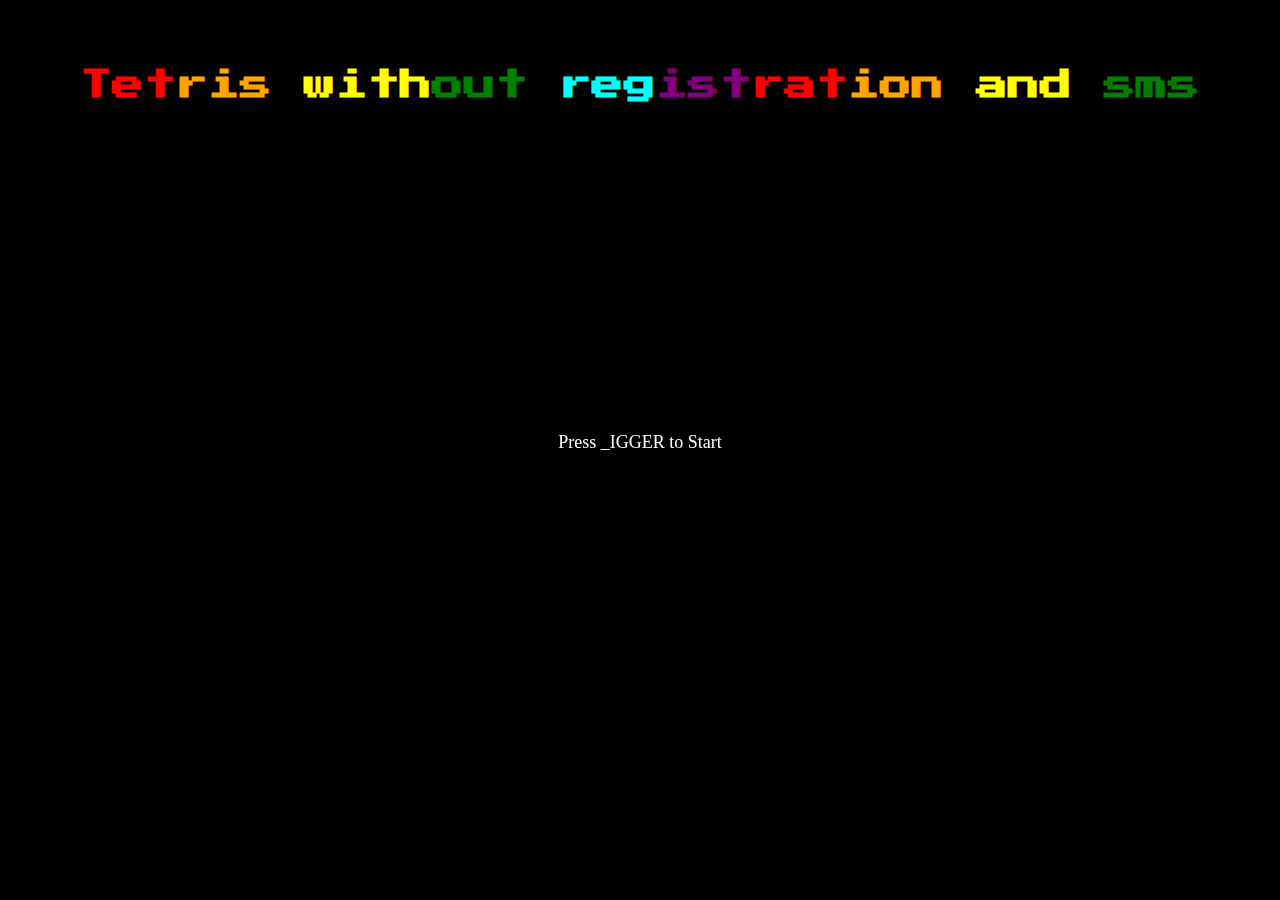
<file: index.html>
<!DOCTYPE html>
<html lang="en">
<head>
    <meta charset="UTF-8">
    <meta name="viewport" content="width=device-width, initial-scale=1.0">
    <meta http-equiv="X-UA-Compatible" content="ie=edge">
    <title>Tetris  RUslana2004</title>
    <link rel="stylesheet" href="https://fonts.googleapis.com/css?family=Press+Start+2P">
    <link rel="stylesheet" href="./index.css">
</head>
<body>
    <div id="root">
        <h1>
            <span style="color:red">Tet</span><span style="color:orange">ris</span><span style="color:yellow"> with</span><span style="color:green">out</span><span style="color:cyan"> reg</span><span style="color:purple">ist</span><span style="color:red">rat</span><span style="color:orange">ion</span><span style="color:yellow"> and</span><span style="color:green"> sms</span>
        </h1>
    </div>
    <script src="./index.js" type="module"></script>
</body>
</html>
</file>
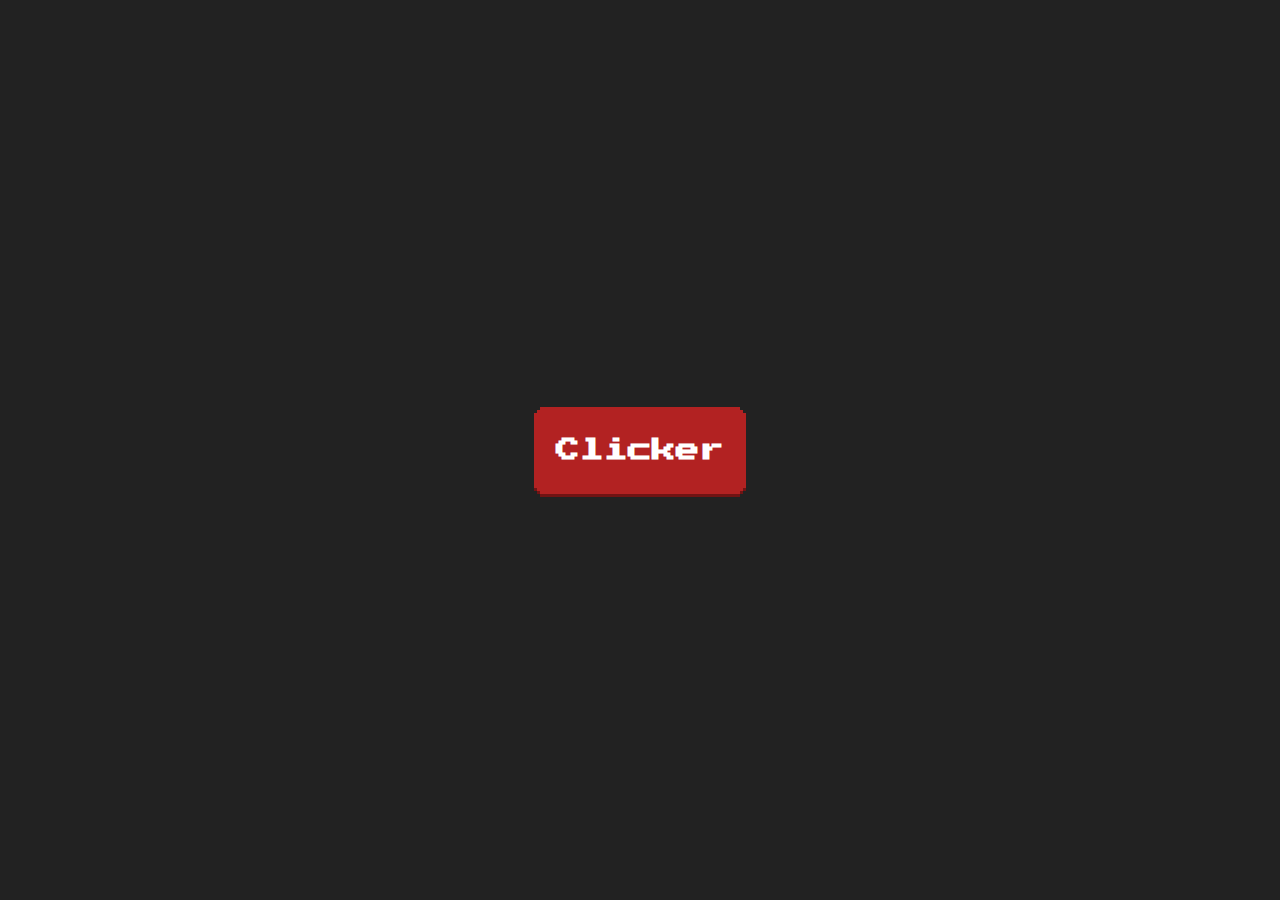
<file: clicker/index.html>
<!DOCTYPE html>
<html lang="ru">
<head>
    <meta charset="UTF-8">
    <title>Clicker</title>
    <link href="https://fonts.googleapis.com/css?family=Press+Start+2P" rel="stylesheet">
    <link rel="stylesheet" href="clicker.css">
</head>
<body>
    <main>
        <div id="display"></div>
        
        <button id="button">Clicker</button>

        <div id="counter"></div>
    </main>

    <script src="clicker.js"></script>
</body>
</html>
</file>
<file: index.css>
body {
    margin: 0;
    background-color: black;
}

#root {
    padding: 3rem;
    text-align: center;
}

#root h1 {
    font-family: 'Press Start 2P', Console, monospace;
    color: white;
}

#root canvas {
    display:block;
    margin: 0 auto;
}
</file>
<file: clicker/clicker.css>
html {
    font-family: 'Press Start 2P';
    font-size: 2rem;
}

body {
    margin: 0;
    padding: 0;
    display: flex;
    justify-content: center;
    width: 100vw;
    height: 100vh;
    background-color: #222;
    color: white;
}

main {
    display: flex;
    flex-direction: column;
    justify-content: center;
    align-items: center;
}

#button {
    --color: firebrick;
    --border-color: firebrick;
    --shadow-color: rgb(112, 20, 20);

    position: relative;
    font-size: .75rem;
    width: 200px;
    height: 75px;
    max-width: 100%;
    max-height: 100%;
    margin: 2rem;
    border: none;
    background-size: cover;
    cursor: pointer;
    outline: none;
    color: white;
    font-family: 'Press Start 2P', monospace;
    font-weight: bold;
    background-color: var(--color);
    box-shadow: 0 -3px var(--color),
                3px 0 var(--color),
                0 3px var(--color),
                -3px 0 var(--color),
                0 -6px var(--border-color),
                3px -3px var(--border-color),
                6px 0 var(--border-color),
                0 6px var(--border-color),
                -3px 3px var(--border-color),
                -6px 0 var(--border-color),
                -3px -3px var(--border-color),
                3px 3px var(--border-color),
                0px 9px var(--shadow-color),
                3px 6px var(--shadow-color),
                6px 3px var(--shadow-color),
                0px 9px var(--shadow-color),
                -3px 6px var(--shadow-color),
                -6px 3px var(--shadow-color);
}

#button:active {
    top: 6px;
	box-shadow: 0 -3px var(--color),
                3px 0 var(--color),
                0 3px var(--color),
                -3px 0 var(--color),
                0 -6px var(--border-color),
                3px -3px var(--border-color),
                6px 0 var(--border-color),
                0 6px var(--border-color),
                -3px 3px var(--border-color),
                -6px 0 var(--border-color),
                -3px -3px var(--border-color),
                3px 3px var(--border-color),
                0px 6px var(--shadow-color),
                3px 3px var(--shadow-color),
                6px 0px var(--shadow-color),
                0px 6px var(--shadow-color),
                -3px 3px var(--shadow-color),
                -6px 0px var(--shadow-color);
}

#display,
#counter {
    height: 32px;
}
</file>
